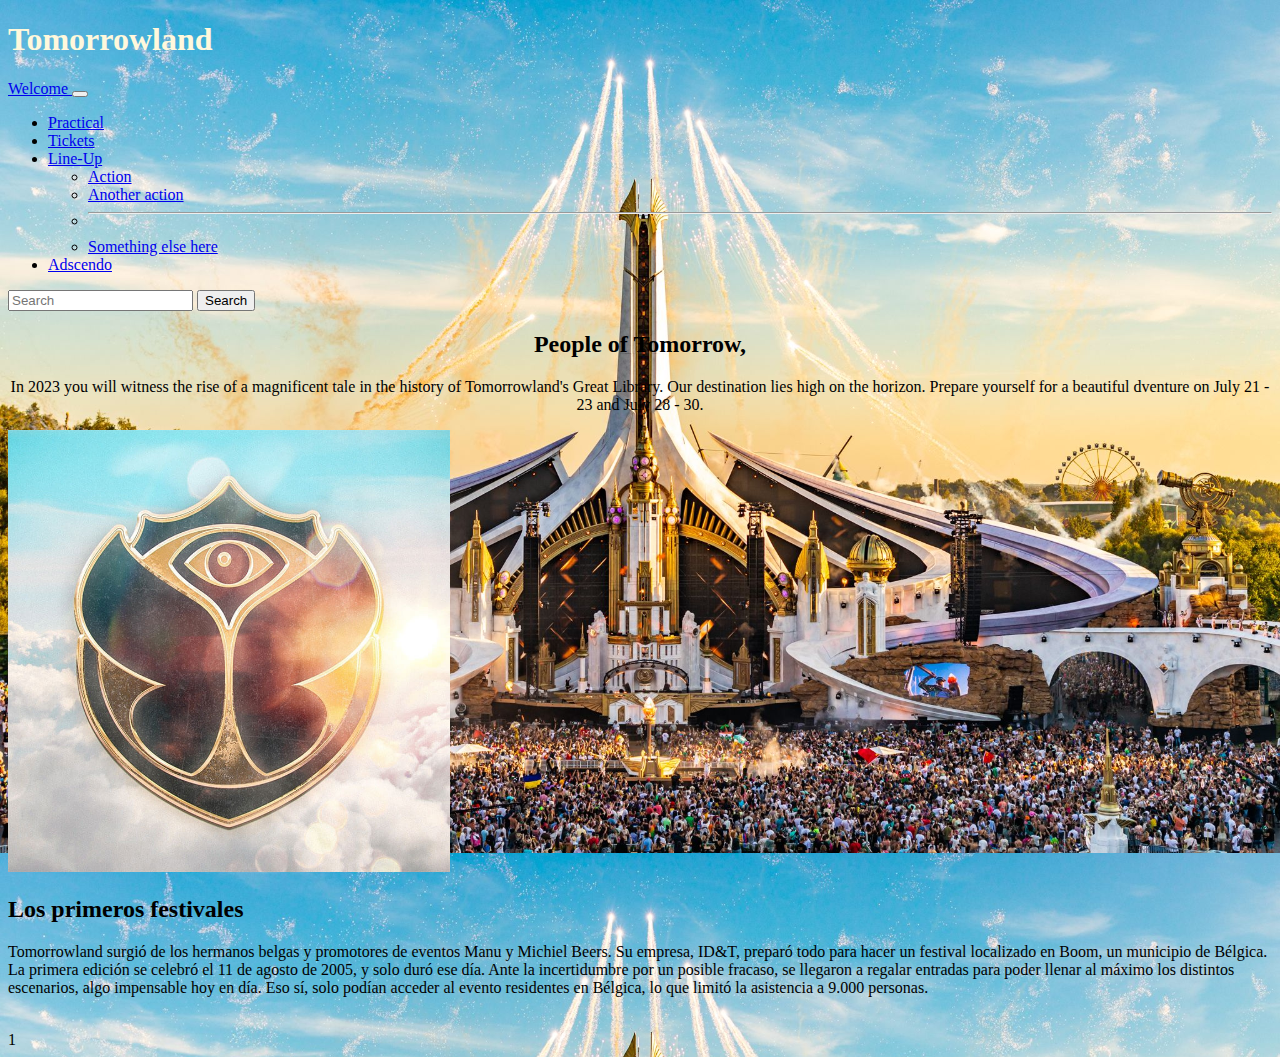
<file: index.html>
<!DOCTYPE html>
<html lang="en">

<head>
  <meta charset="UTF-8">
  <meta http-equiv="X-UA-Compatible" content="IE=edge">
  <meta name="viewport" content="width=device-width, initial-scale=1.0">
  <link href="https://cdn.jsdelivr.net/npm/bootstrap@5.0.2/dist/css/bootstrap.min.css" rel="stylesheet"
    integrity="sha384-EVSTQN3/azprG1Anm3QDgpJLIm9Nao0Yz1ztcQTwFspd3yD65VohhpuuCOmLASjC" crossorigin="anonymous">
  <script src="https://cdn.jsdelivr.net/npm/bootstrap@5.0.2/dist/js/bootstrap.bundle.min.js"
    integrity="sha384-MrcW6ZMFYlzcLA8Nl+NtUVF0sA7MsXsP1UyJoMp4YLEuNSfAP+JcXn/tWtIaxVXM"
    crossorigin="anonymous"></script>
  <link rel="stylesheet" href="style.css">
  <title>Document</title>
</head>

<body>


  <div class=" bg-dark">
    <h1 style="color: cornsilk;"> Tomorrowland </h1>

  </div>
  <nav class="navbar navbar-expand-lg navbar-light bg-light">
    <div class="container-fluid">
      <a class="navbar-brand" href="#"> Welcome </a>
      <button class="navbar-toggler" type="button" data-bs-toggle="collapse" data-bs-target="#navbarSupportedContent"
        aria-controls="navbarSupportedContent" aria-expanded="false" aria-label="Toggle navigation">
        <span class="navbar-toggler-icon"></span>
      </button>
      <div class="collapse navbar-collapse" id="navbarSupportedContent">
        <ul class="navbar-nav me-auto mb-2 mb-lg-0">
          <li class="nav-item">
            <a class="nav-link active" aria-current="page" href="#"> Practical </a>
          </li>
          <li class="nav-item">
            <a class="nav-link" href="#"> Tickets</a>
          </li>
          <li class="nav-item dropdown">
            <a class="nav-link dropdown-toggle" href="#" id="navbarDropdown" role="button" data-bs-toggle="dropdown"
              aria-expanded="false">
              Line-Up
            </a>
            <ul class="dropdown-menu" aria-labelledby="navbarDropdown">
              <li><a class="dropdown-item" href="#">Action</a></li>
              <li><a class="dropdown-item" href="#">Another action</a></li>
              <li>
                <hr class="dropdown-divider">
              </li>
              <li><a class="dropdown-item" href="#">Something else here</a></li>
            </ul>
          </li>
          <li class="nav-item">
            <a class="nav-link disabled" href="#" tabindex="-1" aria-disabled="true"> Adscendo </a>
          </li>
        </ul>
        <form class="d-flex">
          <input class="form-control me-2" type="search" placeholder="Search" aria-label="Search">
          <button class="btn btn-outline-success" type="submit">Search</button>
        </form>
      </div>
    </div>
  </nav>
  <center>

      <div class="info1">

          <h2> People of Tomorrow, </h2>
    
            <p>
              In 2023 you will witness the rise of a magnificent tale in the history of Tomorrowland's
              Great Library. Our destination lies high on the horizon. Prepare yourself for a beautiful
              dventure on July 21 - 23 and July 28 - 30.
            </p>
      
      </div>
  </center>    


  </div>
  <div class="container">
    <div class="row align-items-start">
      <div class="col border">
        <img src="img/logoT.jpg" style=" width: 35%; height: 20%;">
      </div> 
      <div class="col border">
        <h2> Los primeros festivales </h2>
        <p>
          Tomorrowland surgió de los hermanos belgas y promotores de eventos Manu
           y Michiel Beers. Su empresa, ID&T, preparó todo para hacer un festival 
           localizado en Boom, un municipio de Bélgica. La primera edición se celebró 
           el 11 de agosto de 2005, y solo duró ese día. Ante la incertidumbre por un
           posible fracaso, se llegaron a regalar entradas para poder llenar al máximo
           los distintos escenarios, algo impensable hoy en día. Eso sí, solo podían 
           acceder al evento residentes en Bélgica, lo que limitó la asistencia a 9.000 personas.</p>
        
      </div>
      
    </div>
    
    
  </div> <br>
  <div class="container">


  </div>
<div class="row row-cols:1 ">
    <div class="p-5 psm-2 bg-dark">
      1
    </div> 
</div>


</body>

</html>
</file>
<file: style.css>
body{
    background-image: url(img/fondo.jpg);
    background-size: 100%;
}
</file>
